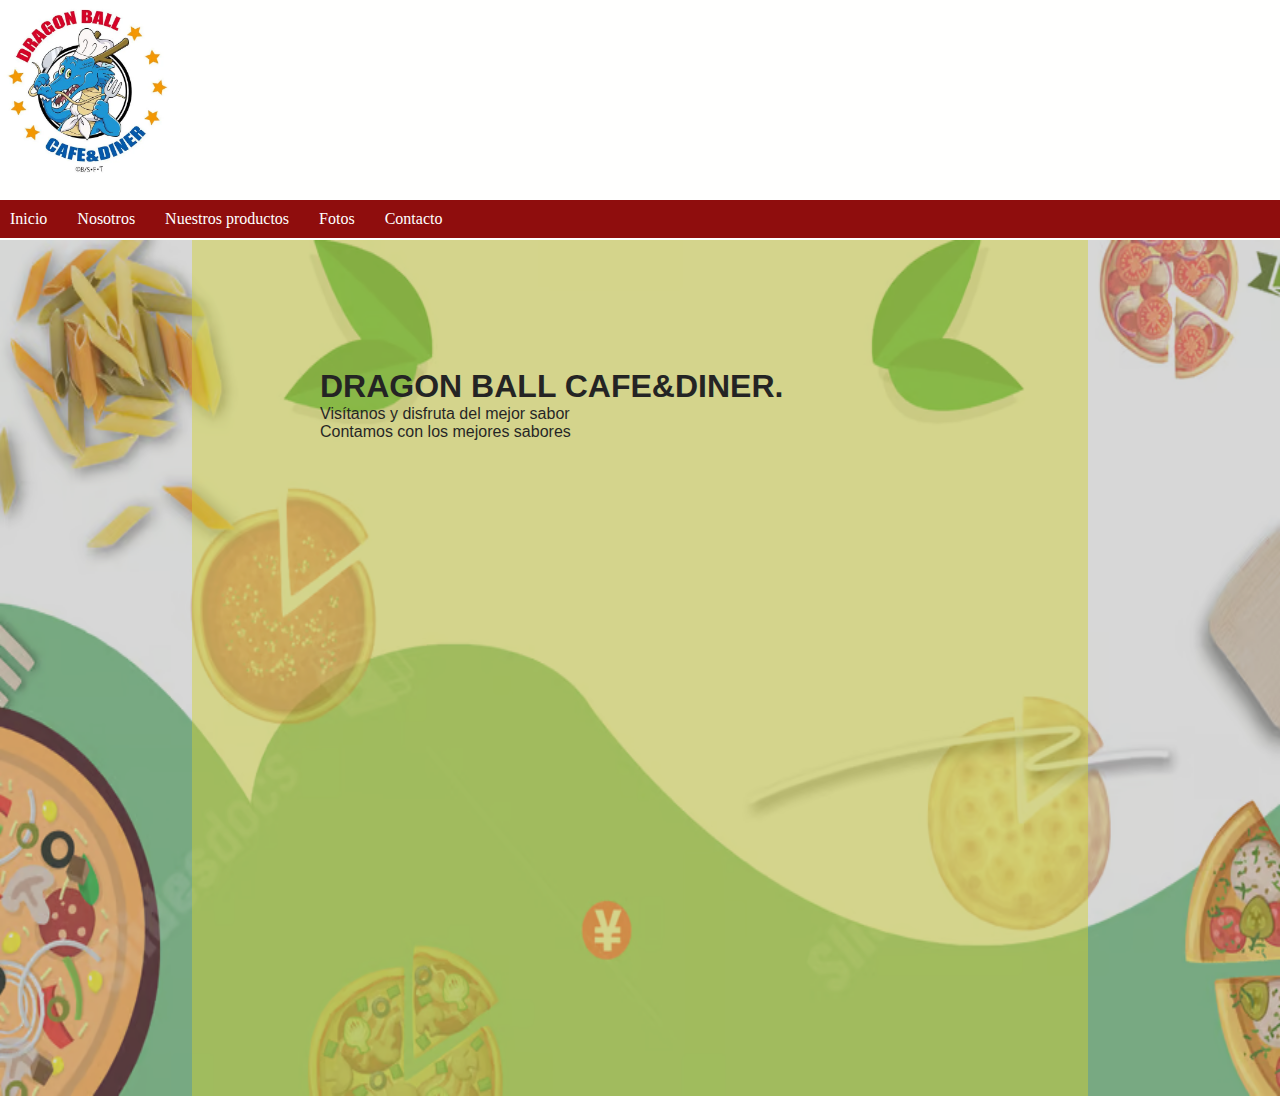
<file: Proyecto7/index.html>
<!DOCTYPE html>
<html lang="en">
<head>
    <meta charset="UTF-8">
    <meta name="viewport" content="width=device-width, initial-scale=1.0">
    <link rel="stylesheet" href="css/style.css">
    <title>Practica 7</title>
</head>
<body>
    <div id="encabezado">
        <div id="menu">
            <ul>
                <li><a href="index.html" title="Pagina principal">Inicio</a></li>
                <li><a href="nosotros.html" title="descripción del negocio">Nosotros</a></li>
                <li><a href="productos.html" title="productos">Nuestros productos</a></li>
                <li><a href="galerias.html" title="Fotos">Fotos</a></li>
                <li><a href="contacto.html" title="Nuestros datos">Contacto</a></li>
            </ul>
        </div>
    </div>

    <div class="areaPrincipal">
        <div id="datos">
            <h1>DRAGON BALL CAFE&DINER.</h1>
            <p>Visítanos y disfruta del mejor sabor</p>
            <p>Contamos con los mejores sabores</p>
        </div>
    </div>
    <div class="piePagina"></div>
    
</body>
</html>
</file>
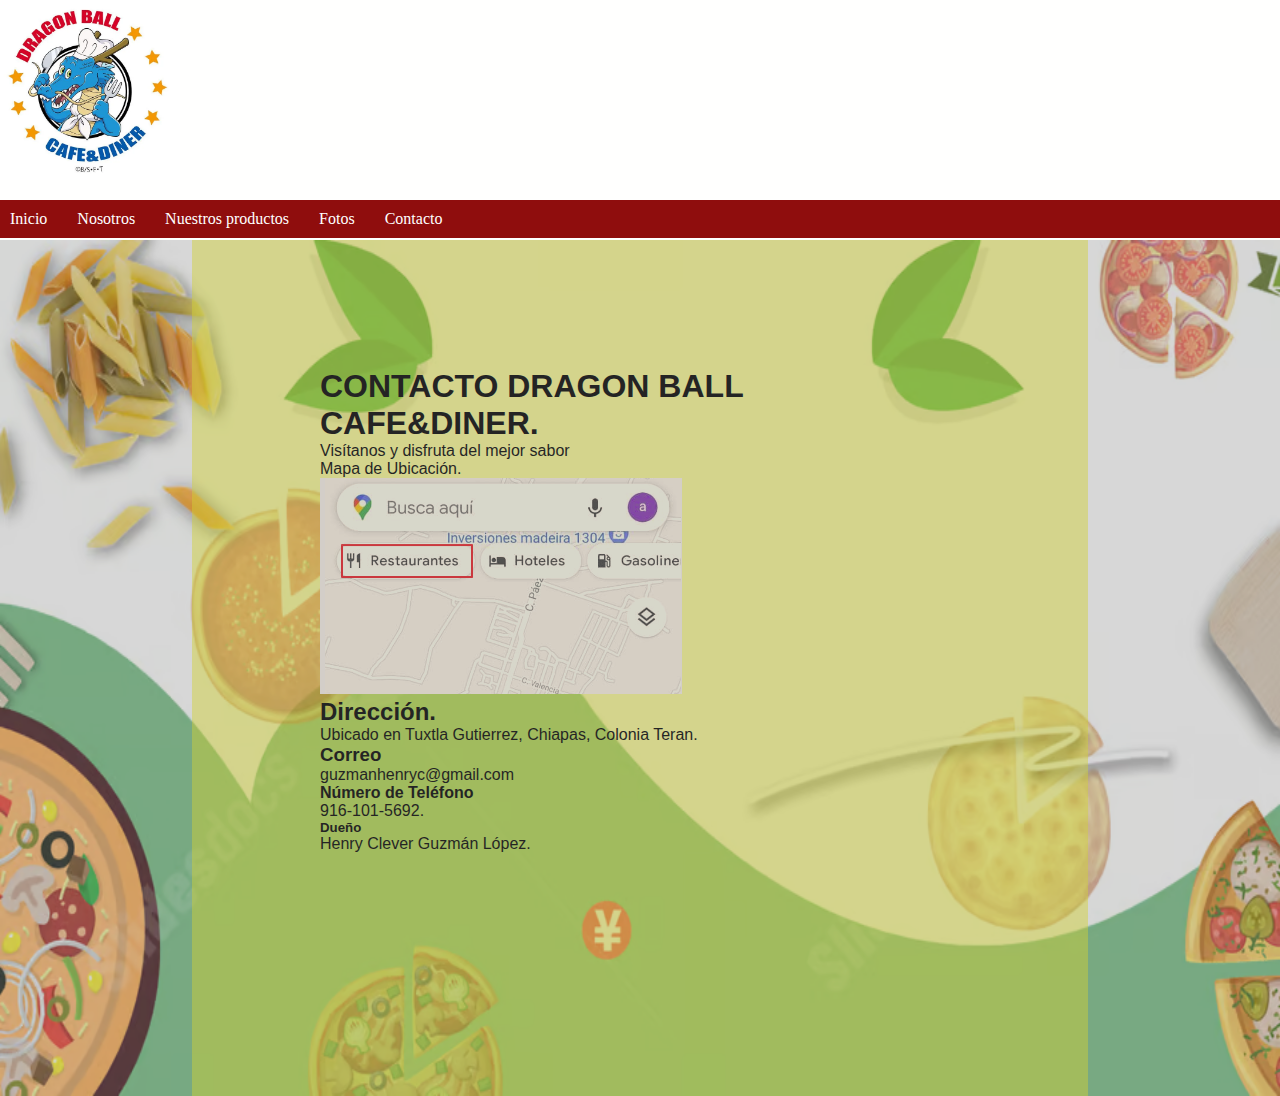
<file: Proyecto7/contacto.html>
<!DOCTYPE html>
<html lang="en">
<head>
    <meta charset="UTF-8">
    <meta name="viewport" content="width=device-width, initial-scale=1.0">
    <link rel="stylesheet" href="css/style.css">
    <title>Practica 7</title>
</head>
<body>
    <div id="encabezado">
        <div id="menu">
            <ul>
                <li><a href="index.html" title="Pagina principal">Inicio</a></li>
                <li><a href="nosotros.html" title="descripción del negocio">Nosotros</a></li>
                <li><a href="productos.html" title="Catálogo">Nuestros productos</a></li>
                <li><a href="galerias.html" title="Fotos">Fotos</a></li>
                <li><a href="contacto.html" title="Nuestros datos">Contacto</a></li>
            </ul>
        </div>
    </div>

    <div class="areaPrincipal">
        <div id="datos">
            <h1>CONTACTO DRAGON BALL CAFE&DINER.</h1>
            <p>Visítanos y disfruta del mejor sabor</p>
            <p>Mapa de Ubicación.</p>
            <img src="img/ubicacion.png" alt="100px">
            <div>
                <h2>Dirección.</h2>
                <p>Ubicado en Tuxtla Gutierrez, Chiapas, Colonia Teran.</p>
            </div>
            <div>
                <h3>Correo</h3>
                <p>guzmanhenryc@gmail.com</p>
            </div>
            <div>
                <h4>Número de Teléfono</h4>
                <p>916-101-5692.</p>
            </div>
            <div>
                <h5>Dueño</h5>
                <p>Henry Clever Guzmán López.</p>
            </div>
        </div>
    </div>
    <div class="piePagina"></div>
    
</body>
</html>
</file>
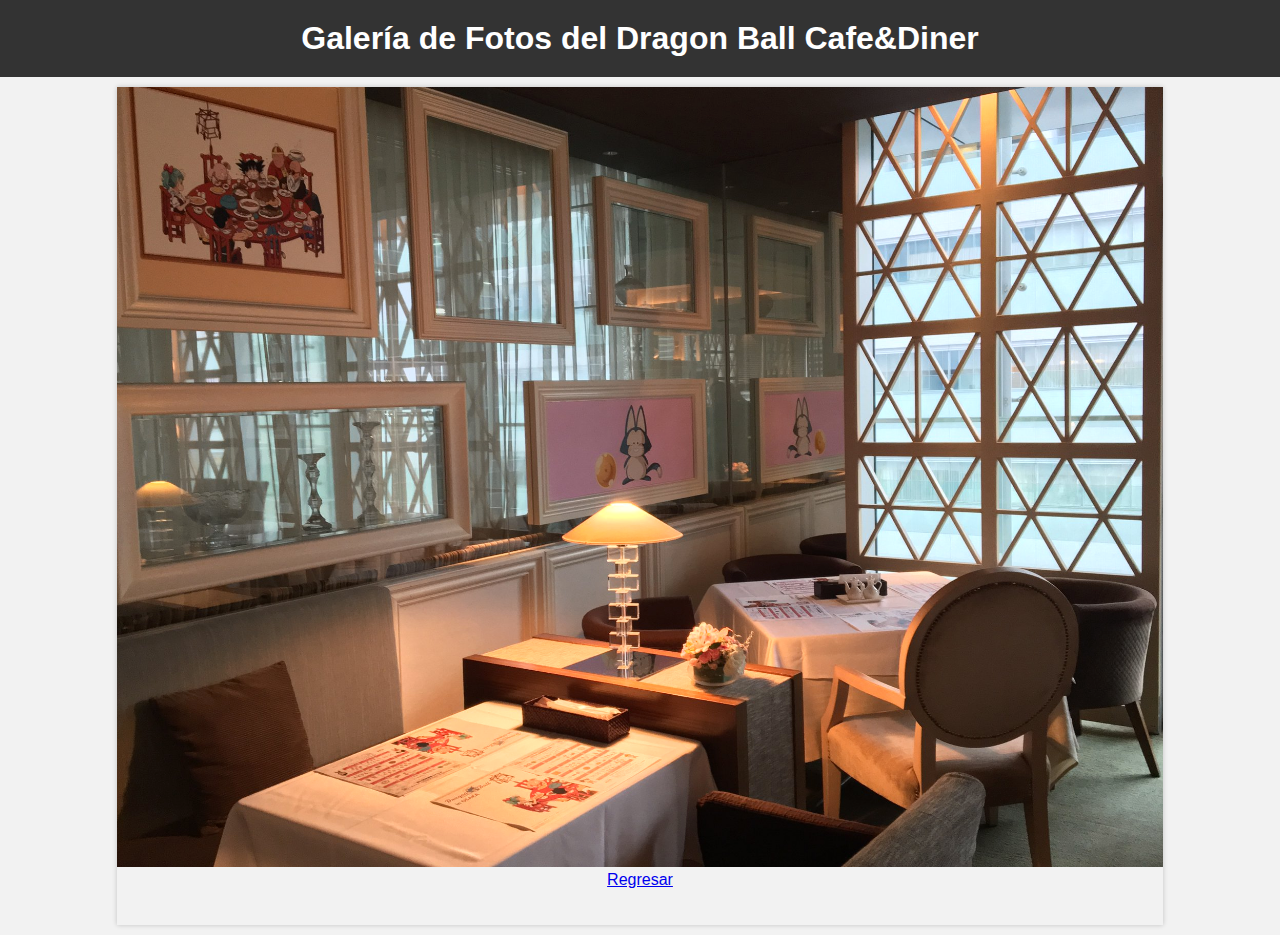
<file: Proyecto7/galerias.html>
<!DOCTYPE html>
<html lang="en">
<head>
    <meta charset="UTF-8">
    <meta name="viewport" content="width=device-width, initial-scale=1.0">
    <title>Dragon Ball Cafe & Diner - Galería de Fotos</title>
    <style>
        body {
            font-family: Arial, sans-serif;
            background-color: #f2f2f2;
            margin: 0;
            padding: 0;
        }

        header {
            background-color: #333;
            color: #fff;
            text-align: center;
            padding: 20px;
        }

        h1 {
            margin: 0;
        }

        .gallery {
            display: flex;
            flex-wrap: wrap;
            justify-content: center;
        }

        .gallery-item {
            margin: 10px;
            box-shadow: 0 0 5px rgba(0, 0, 0, 0.2);
        }

        .gallery-item img {
            max-width: 100%;
            height: auto;
        }
    </style>
</head>
<body>
    <header>
        <h1>Galería de Fotos del Dragon Ball Cafe&Diner</h1>
    </header>

    <div class="gallery">
        <div class="gallery-item">
            <img src="img/foto de mi restaurante.png" alt="Imagen del restaurante">
            <center><a href="index.html">Regresar</a></center><br></br>
        </div>
    </div>
</body>
</html>
</file>
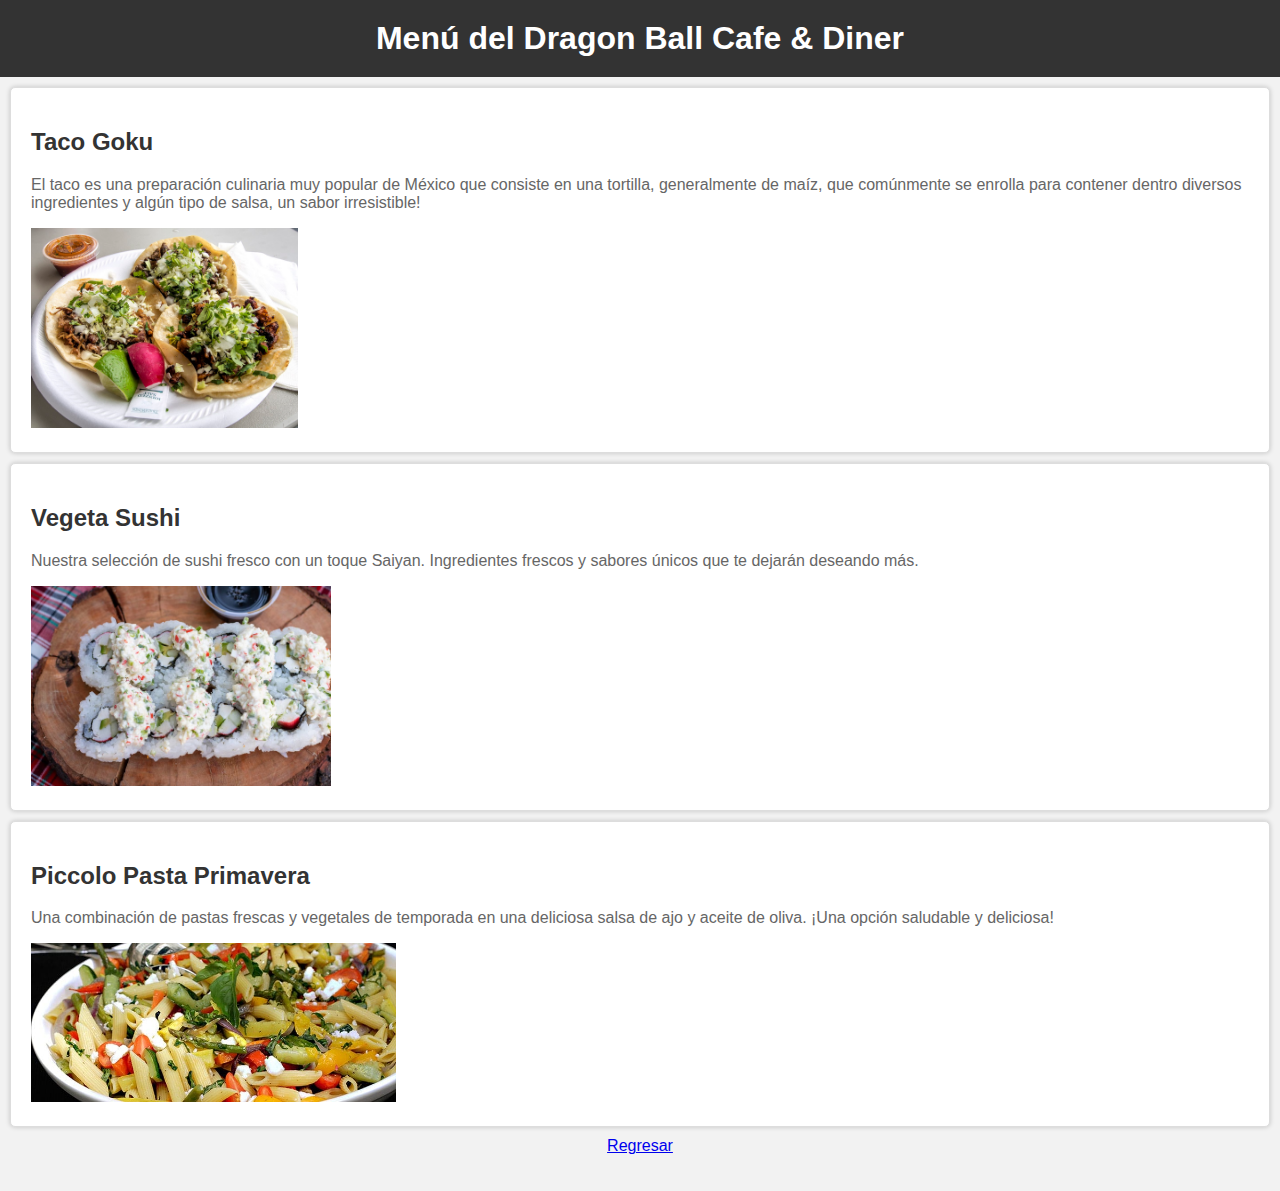
<file: Proyecto7/productos.html>
<!DOCTYPE html>
<html lang="en">
<head>
    <meta charset="UTF-8">
    <meta name="viewport" content="width=device-width, initial-scale=1.0">
    <title>Menú del Dragon Ball Cafe & Diner</title>
    <style>
        body {
            font-family: Arial, sans-serif;
            background-color: #f2f2f2;
            margin: 0;
            padding: 0;
        }

        header {
            background-color: #333;
            color: #fff;
            text-align: center;
            padding: 20px;
        }

        h1 {
            margin: 0;
        }

        .menu-item {
            background-color: #fff;
            border: 1px solid #ddd;
            margin: 10px;
            padding: 20px;
            border-radius: 5px;
            box-shadow: 0 0 5px rgba(0, 0, 0, 0.2);
        }

        .menu-item h2 {
            color: #333;
        }

        .menu-item p {
            color: #666;
        }
    </style>
</head>
<body>
    <header>
        <h1>Menú del Dragon Ball Cafe & Diner</h1>
    </header>

    <div class="menu-item">
        <h2>Taco Goku</h2>
        <p>El taco es una preparación culinaria muy popular de México que consiste en una tortilla, generalmente de maíz, que comúnmente se enrolla para contener dentro diversos ingredientes y algún tipo de salsa, un sabor irresistible!</p>
        <img src="img/taco.jpg" alt="200px" height="200px">
    </div>

    <div class="menu-item">
        <h2>Vegeta Sushi </h2>
        <p>Nuestra selección de sushi fresco con un toque Saiyan. Ingredientes frescos y sabores únicos que te dejarán deseando más.</p>
        <img src="img/shushi.avif" alt="200px" height="200px">
    </div>

    <div class="menu-item">
        <h2>Piccolo Pasta Primavera</h2>
        <p>Una combinación de pastas frescas y vegetales de temporada en una deliciosa salsa de ajo y aceite de oliva. ¡Una opción saludable y deliciosa!</p>
        <img src="img/pasta.jpg" alt="100px" width="30%">
    </div>
   
    <div>
        <center><a href="index.html">Regresar</a></center><br></br>
    </div>
</body>
</html>
</file>
<file: Proyecto7/css/style.css>
*{
    margin: 0;
    padding: 0;
}
body{
    background-color: #7a7a7a;
}
.areaPrincipal{
    background-image: url("../img/fondo.jpg");
    background-repeat: no-repeat;
    width: 100%;
    height: auto;
    opacity: 0.7;
    -webkit-background-sice: 100% 100%;
    -moz-background-sice: 100% 100%;
    -moz-background-sice: 100% 100%;
    background-size: 100% 100%;
}
#encabezado{
    background: #fffffe;
    height: 240px;
    text-align: center;
    background-image: url(../img/logo.webp);
    background-repeat: no-repeat;
    background-size: 180px 180px;

}
.piedepagina{
    width: 100%;
    height: 20%;
    background:#15101b;
    color:white;
    bottom:0;
    position: fixed;
    left: 0;
}
#menu{
    height: 40px;
    position: relative;
    top: 200px;
}
ul{
    list-style-type: none;
    margin: 0%;
    padding: 0%;
    overflow: hidden;
    background-color: #8f0d0d;
}
li{
    float: left;
    margin-right: 10px;
}
li a{
    display: block;
    color: white;
    text-align: center;
    padding: 10px;
    text-decoration: none;
}
li a:hover{
    background-color: #7d6cb9de;
}
#datos{
    width: 50%;
    background-color: rgba(247, 247, 25, 0.459);
    height: 600px;
    margin: auto;
    opacity: 1;
    color: #000000;
    padding: 10%;
    font-family: 'Segoe UI', Tahoma, Geneva, Verdana, sans-serif;
}
</file>
